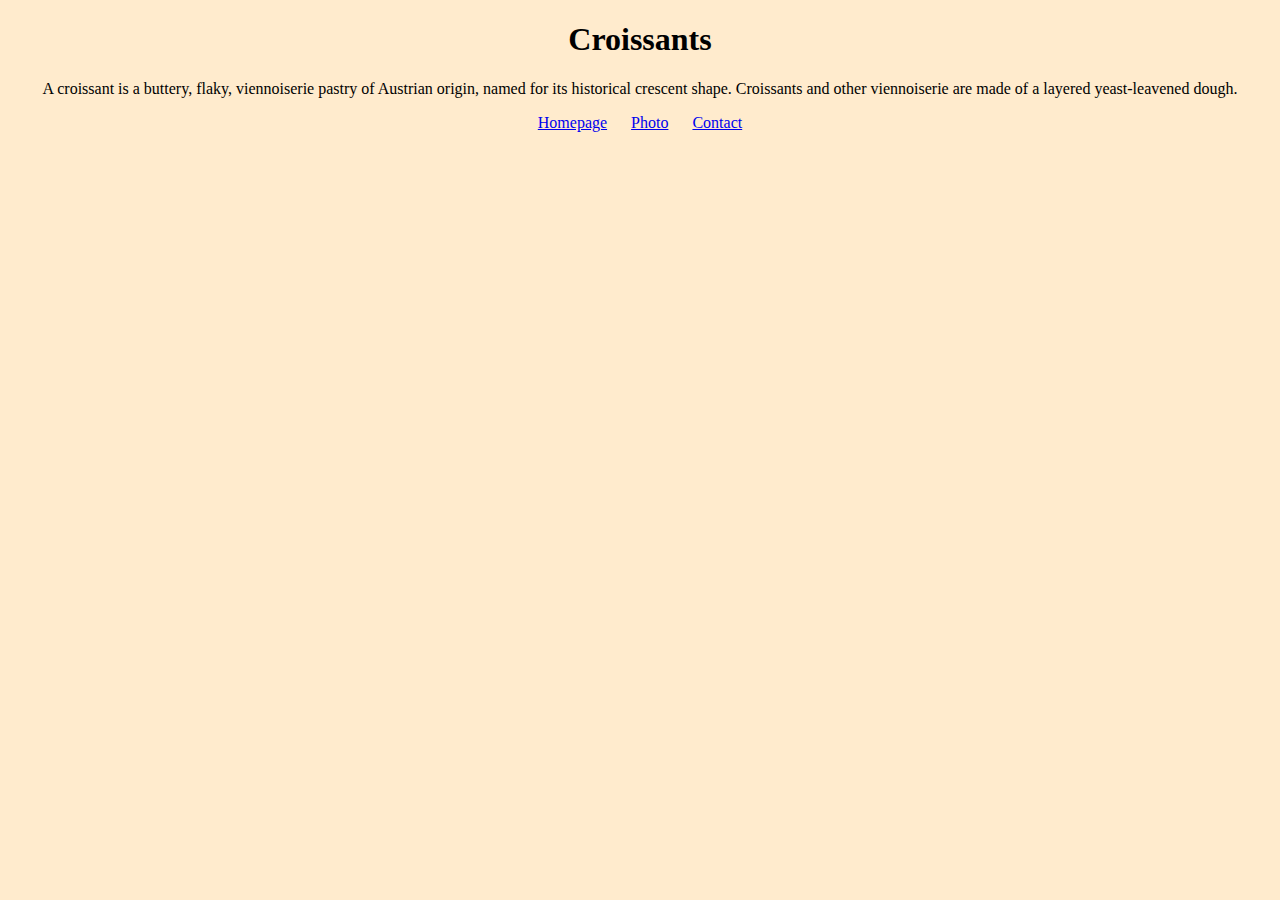
<file: index.html>
<!DOCTYPE html>
<html lang="en">
  <head>
    <meta charset="UTF-8" />
    <meta name="viewport" content="width=device-width, initial-scale=1.0" />
    <meta
      name="description"
      content="Come discover why croissants are awesome!"
    />
    <link rel="stylesheet" href="/src/style.css" />
    <title>CroissantsrAwesome</title>
  </head>
  <body>
    <h1>Croissants</h1>
    <p>
      A croissant is a buttery, flaky, viennoiserie pastry of Austrian origin,
      named for its historical crescent shape. Croissants and other viennoiserie
      are made of a layered yeast-leavened dough.
    </p>
    <footer>
      <a href="/">Homepage</a>
      <a href="/photo.html">Photo</a>
      <a href="/contact.html">Contact</a>
    </footer>
  </body>
</html>
</file>
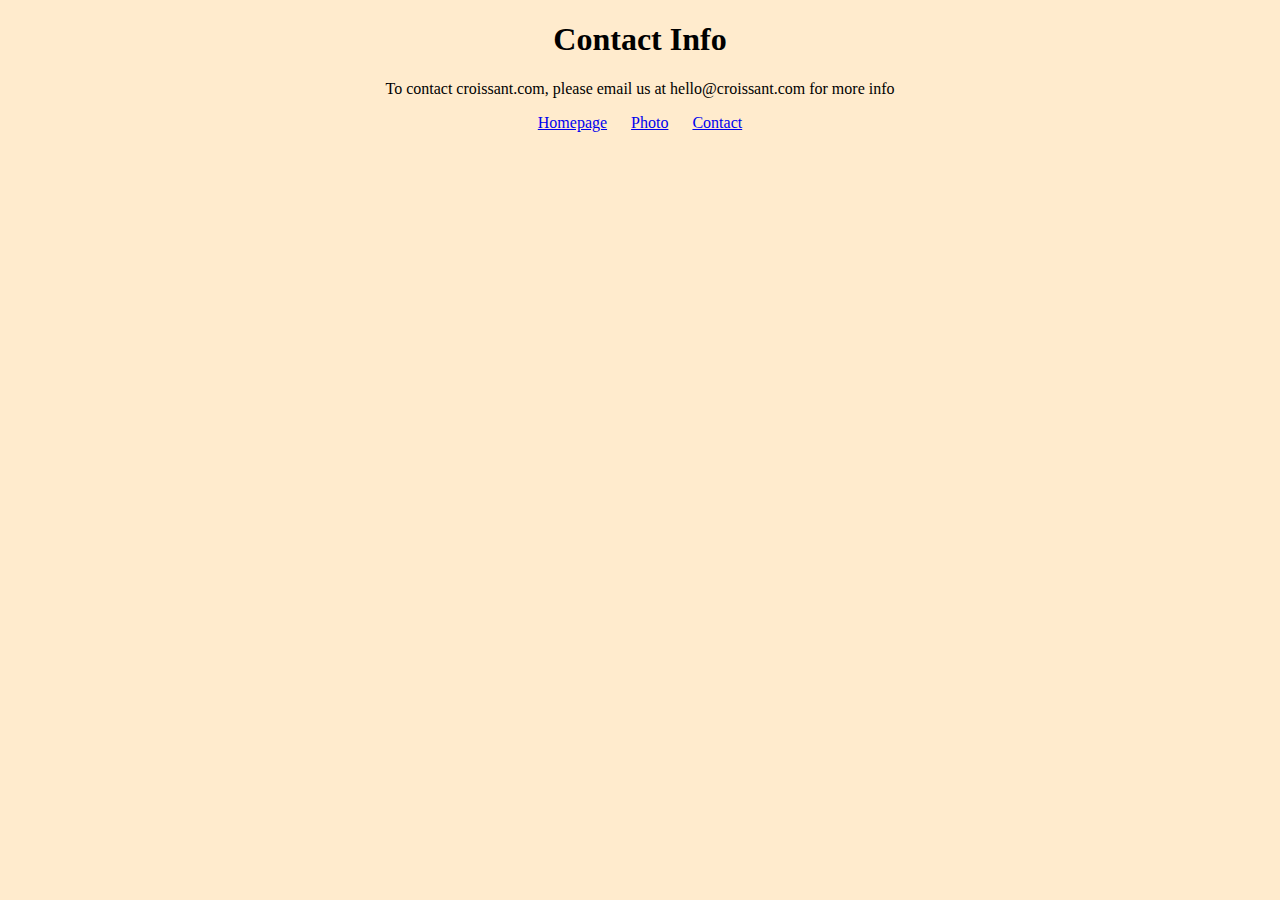
<file: contact.html>
<!DOCTYPE html>
<html lang="en">
  <head>
    <meta charset="UTF-8" />
    <meta name="viewport" content="width=device-width, initial-scale=1.0" />
    <link rel="stylesheet" href="/src/style.css" />
    <title>Contact</title>
  </head>
  <body>
    <h1>Contact Info</h1>
    <p>
      To contact croissant.com, please email us at hello@croissant.com for more
      info
    </p>
    <footer>
      <a href="/">Homepage</a>
      <a href="/photo.html">Photo</a>
      <a href="/contact.html">Contact</a>
    </footer>
  </body>
</html>
</file>
<file: src/style.css>
h1 {
  text-align: center;
}

footer {
  text-align: center;
}

footer a {
  margin: 0 10px;
}

body {
  background-color: blanchedalmond;
  text-align: center;
}
</file>
